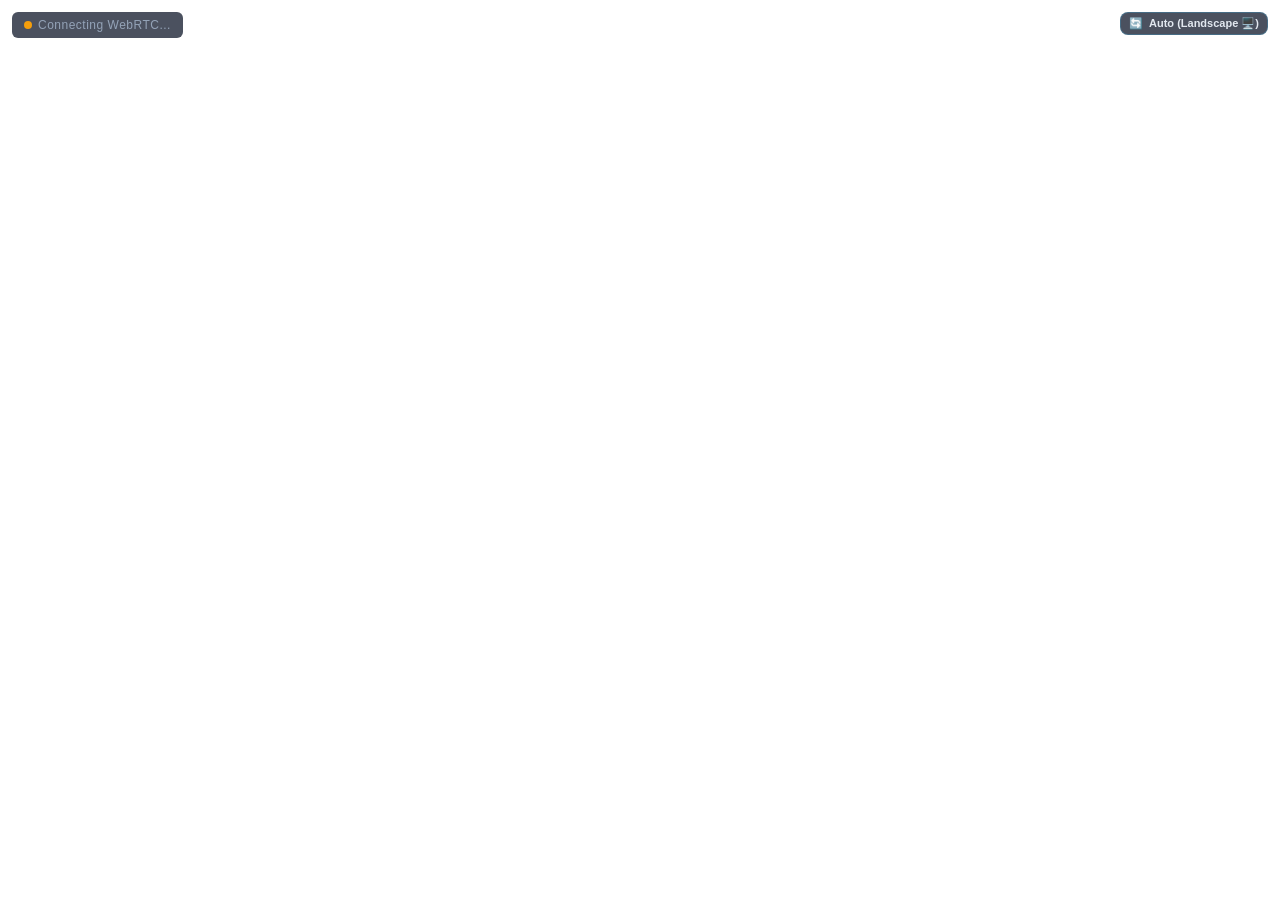
<file: apps/desktop/frontend/obs_player.html>
<!DOCTYPE html>
<html lang="en">
<head>
  <meta charset="UTF-8">
  <title>OBS Camera Pro - Stream Player</title>
  <style>
    * { box-sizing: border-box; margin: 0; padding: 0; }
    html, body {
      width: 100%;
      height: 100%;
      background: transparent;
      overflow: hidden;
      display: flex;
      align-items: center;
      justify-content: center;
      font-family: -apple-system, BlinkMacSystemFont, 'Segoe UI', Roboto, Helvetica, Arial, sans-serif;
    }
    #player-container {
      position: relative;
      width: 100%;
      height: 100%;
      display: flex;
      align-items: center;
      justify-content: center;
      overflow: hidden;
    }
    video {
      width: 100%;
      height: 100%;
      object-fit: cover;
      display: block;
      background: transparent;
      transform-origin: center center;
      transition: transform 0.35s cubic-bezier(0.4, 0, 0.2, 1);
    }
    #status-overlay {
      position: absolute;
      top: 12px;
      left: 12px;
      padding: 6px 12px;
      border-radius: 6px;
      background: rgba(15, 23, 42, 0.75);
      backdrop-filter: blur(8px);
      color: #94a3b8;
      font-size: 12px;
      font-weight: 500;
      letter-spacing: 0.5px;
      pointer-events: none;
      transition: opacity 0.5s ease;
      display: flex;
      align-items: center;
      gap: 6px;
      z-index: 10;
    }
    #orientation-controls {
      position: absolute;
      top: 12px;
      right: 12px;
      display: flex;
      align-items: center;
      gap: 6px;
      background: rgba(15, 23, 42, 0.75);
      backdrop-filter: blur(8px);
      border: 1px solid rgba(56, 189, 248, 0.25);
      padding: 4px 8px;
      border-radius: 8px;
      color: #e2e8f0;
      font-size: 11px;
      font-weight: 600;
      cursor: pointer;
      user-select: none;
      z-index: 10;
      transition: background 0.2s ease;
    }
    #orientation-controls:hover {
      background: rgba(15, 23, 42, 0.95);
      border-color: rgba(56, 189, 248, 0.5);
    }
    .status-dot {
      width: 8px;
      height: 8px;
      border-radius: 50%;
      background: #f59e0b;
    }
    .status-dot.online {
      background: #10b981;
      box-shadow: 0 0 8px rgba(16, 185, 129, 0.6);
    }
    .status-dot.offline {
      background: #ef4444;
    }
  </style>
</head>
<body>
  <div id="player-container">
    <div id="status-overlay">
      <div id="dot" class="status-dot"></div>
      <span id="status-text">Connecting to Camera...</span>
    </div>

    <div id="orientation-controls" title="Click to cycle: Auto -> Landscape -> Portrait">
      <span id="orient-icon">&#128260;</span>
      <span id="orient-label">Auto: Landscape</span>
    </div>

    <video id="videoPlayer" autoplay playsinline muted></video>
  </div>

  <script>
    const urlParts = window.location.pathname.split('/');
    const deviceId = urlParts[urlParts.length - 1];
    const cleanId = deviceId.toLowerCase().replace(/[^a-z0-9]/g, '');
    const streamPath = 'camera_' + cleanId;
    
    // MediaMTX WHEP port is 8889
    const whepUrl = `${window.location.protocol}//${window.location.hostname}:8889/${streamPath}/whep`;
    const video = document.getElementById('videoPlayer');
    const overlay = document.getElementById('status-overlay');
    const statusText = document.getElementById('status-text');
    const dot = document.getElementById('dot');
    const orientLabel = document.getElementById('orient-label');
    const orientControl = document.getElementById('orientation-controls');

    let pc = null;
    let reconnectTimeout = null;
    let ws = null;

    // Rotation & Orientation states: 'auto', 'landscape', 'portrait'
    let orientationMode = 'auto'; // 'auto' | 'landscape' | 'portrait'
    let detectedAngle = 0; // 0, 90, 180, 270 from phone
    let currentAngle = 0;

    function applyVideoTransform(angle) {
      currentAngle = angle;
      const W = window.innerWidth || document.documentElement.clientWidth;
      const H = window.innerHeight || document.documentElement.clientHeight;

      if (angle === 90 || angle === 270) {
        // Swap dimensions: scale so video fills container without borders
        const scaleFactor = Math.max(W / H, H / W);
        video.style.transform = `rotate(${angle}deg) scale(${scaleFactor})`;
      } else {
        video.style.transform = `rotate(${angle}deg) scale(1)`;
      }
    }

    function updateOrientationUI() {
      let targetAngle = 0;
      let displayMode = "";

      if (orientationMode === 'auto') {
        targetAngle = detectedAngle;
        const isPortrait = (detectedAngle === 90 || detectedAngle === 270);
        displayMode = `Auto (${isPortrait ? 'Portrait 📱' : 'Landscape 🖥️'})`;
      } else if (orientationMode === 'landscape') {
        targetAngle = 0;
        displayMode = 'Landscape 🖥️';
      } else if (orientationMode === 'portrait') {
        targetAngle = 90;
        displayMode = 'Portrait 📱';
      }

      orientLabel.innerText = displayMode;
      applyVideoTransform(targetAngle);
    }

    // Toggle orientation on click: Auto -> Landscape -> Portrait -> Auto
    orientControl.addEventListener('click', () => {
      if (orientationMode === 'auto') {
        orientationMode = 'landscape';
      } else if (orientationMode === 'landscape') {
        orientationMode = 'portrait';
      } else {
        orientationMode = 'auto';
      }
      updateOrientationUI();
    });

    window.addEventListener('resize', () => {
      applyVideoTransform(currentAngle);
    });

    // Connect to WebSocket for real-time camera orientation detection
    function connectSignalingWebSocket() {
      const wsProtocol = window.location.protocol === 'https:' ? 'wss:' : 'ws:';
      const wsUrl = `${wsProtocol}//${window.location.host}/ws/devices`;

      try {
        ws = new WebSocket(wsUrl);
        ws.onmessage = (event) => {
          try {
            const msg = JSON.parse(event.data);
            if (msg.device_id === deviceId) {
              if (msg.type === 'camera_orientation' || msg.type === 'telemetry_update') {
                const data = msg.payload || msg.data || {};
                if (data.rotation_degrees !== undefined) {
                  detectedAngle = data.rotation_degrees;
                  if (orientationMode === 'auto') {
                    updateOrientationUI();
                  }
                }
              }
            }
          } catch(e) {}
        };
        ws.onclose = () => {
          setTimeout(connectSignalingWebSocket, 4000);
        };
      } catch (e) {
        setTimeout(connectSignalingWebSocket, 4000);
      }
    }

    async function startWhepSession() {
      if (pc) {
        try { pc.close(); } catch(e) {}
      }

      statusText.innerText = "Connecting WebRTC...";
      dot.className = "status-dot";

      pc = new RTCPeerConnection({
        iceServers: [{ urls: 'stun:stun.l.google.com:19302' }]
      });

      pc.addTransceiver('video', { direction: 'recvonly' });
      pc.addTransceiver('audio', { direction: 'recvonly' });

      pc.ontrack = (event) => {
        if (event.streams && event.streams[0]) {
          video.srcObject = event.streams[0];
        } else {
          let inboundStream = new MediaStream();
          inboundStream.addTrack(event.track);
          video.srcObject = inboundStream;
        }
        dot.className = "status-dot online";
        statusText.innerText = "LIVE";
        // Hide overlay after 3 seconds of stable streaming
        setTimeout(() => {
          overlay.style.opacity = '0';
        }, 3000);
      };

      pc.onconnectionstatechange = () => {
        if (pc.connectionState === 'connected') {
          dot.className = "status-dot online";
          statusText.innerText = "LIVE";
        } else if (pc.connectionState === 'disconnected' || pc.connectionState === 'failed') {
          overlay.style.opacity = '1';
          dot.className = "status-dot offline";
          statusText.innerText = "Reconnecting...";
          scheduleReconnect();
        }
      };

      try {
        const offer = await pc.createOffer();
        await pc.setLocalDescription(offer);

        // Wait for ICE gathering so vanilla ICE includes local host candidates
        await new Promise((resolve) => {
          if (pc.iceGatheringState === 'complete') {
            resolve();
          } else {
            const check = () => {
              if (pc.iceGatheringState === 'complete') {
                pc.removeEventListener('icegatheringstatechange', check);
                resolve();
              }
            };
            pc.addEventListener('icegatheringstatechange', check);
            setTimeout(resolve, 1500);
          }
        });

        const resp = await fetch(whepUrl, {
          method: 'POST',
          headers: { 'Content-Type': 'application/sdp' },
          body: pc.localDescription ? pc.localDescription.sdp : offer.sdp
        });

        if (!resp.ok) {
          throw new Error('MediaMTX WHEP returned ' + resp.status);
        }

        const answerSdp = await resp.text();
        await pc.setRemoteDescription(new RTCSessionDescription({
          type: 'answer',
          sdp: answerSdp
        }));
      } catch (err) {
        overlay.style.opacity = '1';
        dot.className = "status-dot offline";
        statusText.innerText = "Camera Waiting...";
        scheduleReconnect();
      }
    }

    function scheduleReconnect() {
      if (reconnectTimeout) clearTimeout(reconnectTimeout);
      reconnectTimeout = setTimeout(startWhepSession, 3000);
    }

    // Attempt video playback on user gesture if autoplay policies block it
    video.addEventListener('click', () => {
      video.play().catch(() => {});
    });

    updateOrientationUI();
    connectSignalingWebSocket();
    startWhepSession();
  </script>
</body>
</html>
</file>
